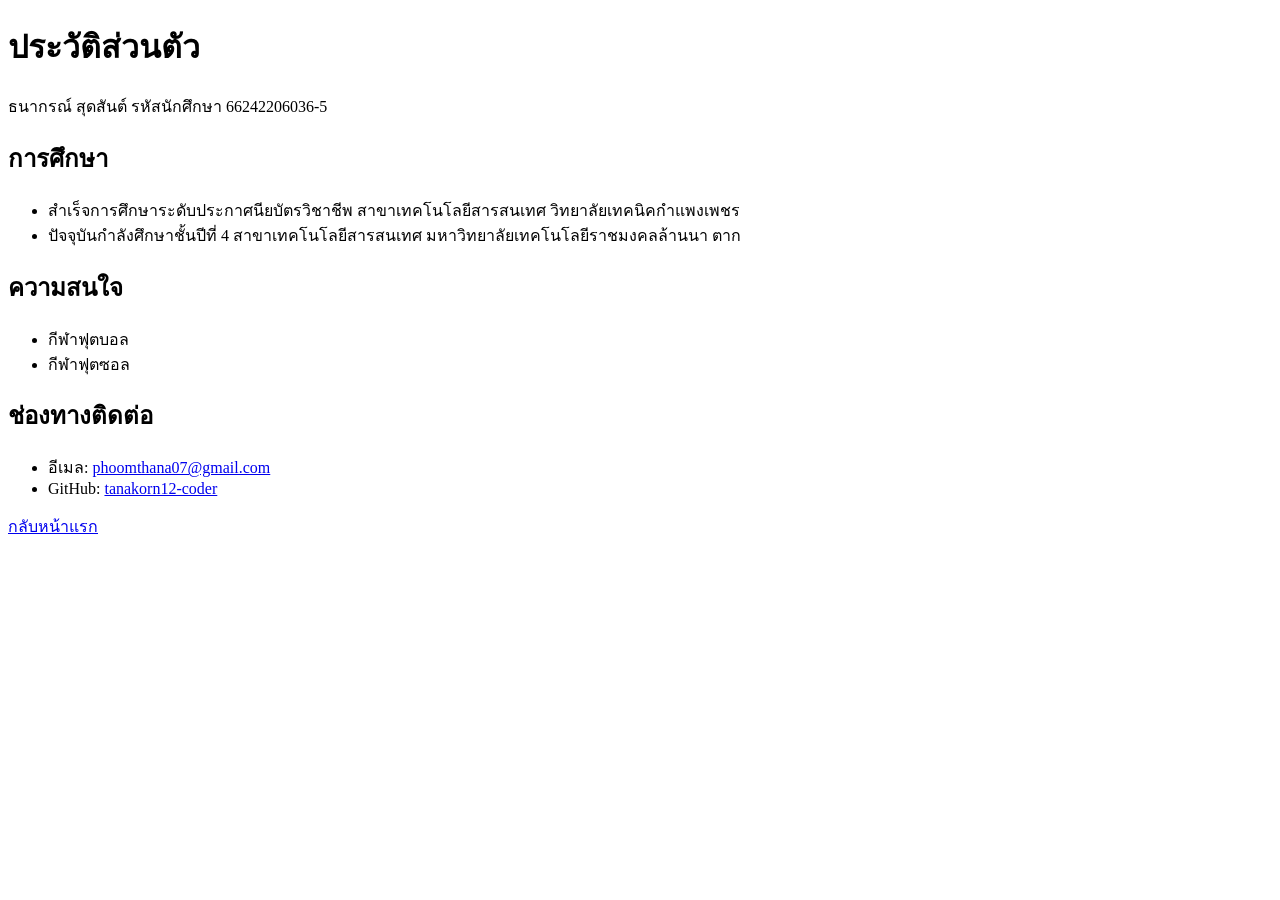
<file: about.html>
<!DOCTYPE html>
<html lang="th">
<head>
    <meta charset="UTF-8">
    <meta name="viewport" content="width=device-width, initial-scale=1">
    <title>ประวัติส่วนตัว</title>
</head>
<body>
    <h1>ประวัติส่วนตัว</h1>
    <p>ธนากรณ์ สุดสันต์ รหัสนักศึกษา 66242206036-5</p>
    <h2>การศึกษา</h2>
    <ul>
        <li>สำเร็จการศึกษาระดับประกาศนียบัตรวิชาชีพ สาขาเทคโนโลยีสารสนเทศ วิทยาลัยเทคนิคกำแพงเพชร</li>
        <li>ปัจจุบันกำลังศึกษาชั้นปีที่ 4 สาขาเทคโนโลยีสารสนเทศ มหาวิทยาลัยเทคโนโลยีราชมงคลล้านนา ตาก</li>
    </ul>
    <h2>ความสนใจ</h2>
    <ul>
        <li>กีฬาฟุตบอล</li>
        <li>กีฬาฟุตซอล</li>
    </ul>
    <h2>ช่องทางติดต่อ</h2>
    <ul>
        <li>อีเมล: <a href="mailto:phoomthana07@gmail.com">phoomthana07@gmail.com</a></li>
        <li>GitHub: <a href="https://github.com/tanakorn12-coder">tanakorn12-coder</a></li>
    </ul>
    <p><a href="index.html">กลับหน้าแรก</a></p>
</body>
</html>
</file>
